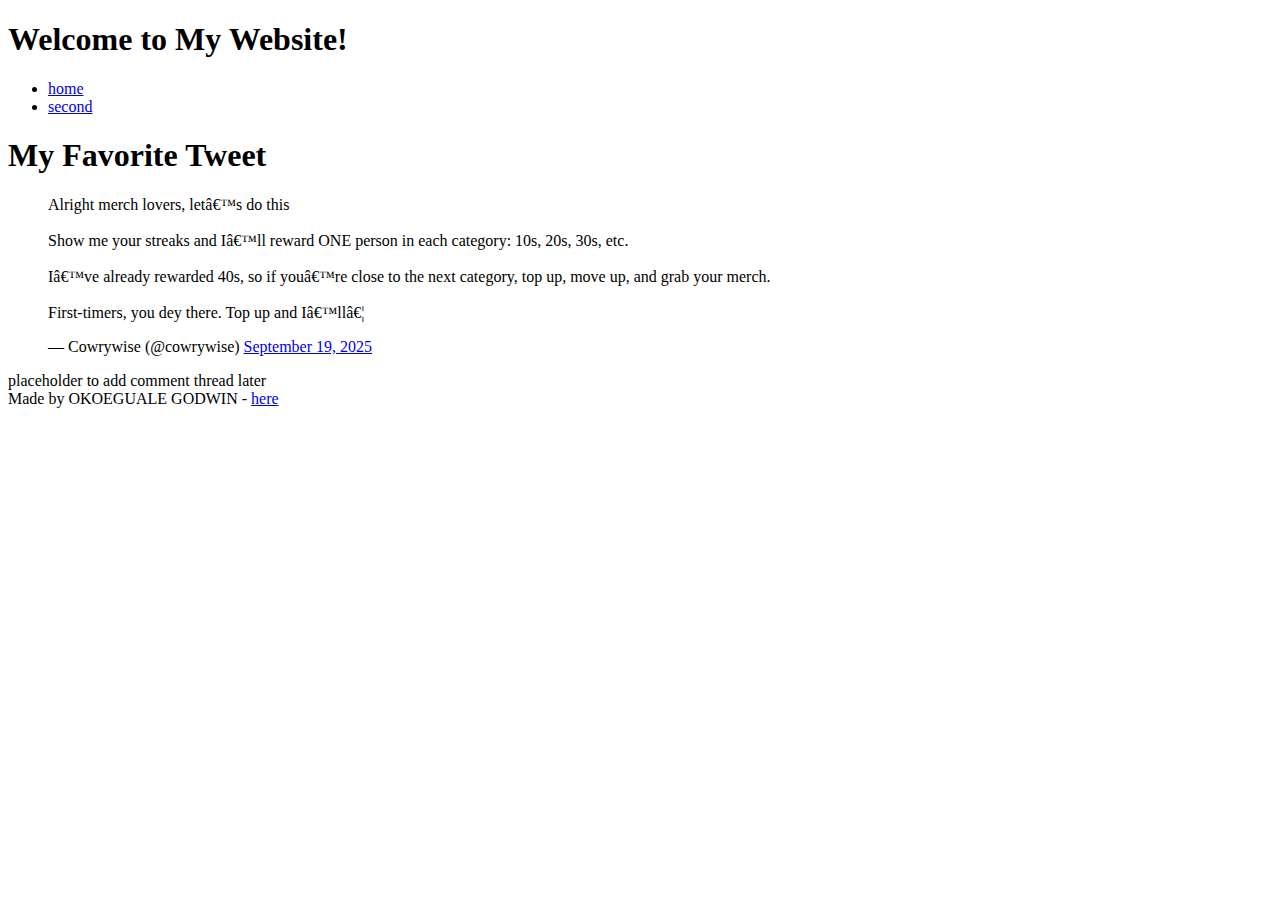
<file: tweets.html>
<!DOCTYPE html>
<html lang="en">
  <head>
    <title>Document</title>
  </head>
  <body>
    <header>
      <h1>Welcome to My Website!</h1>
      <ul>
        <li><a href="index.html">home</a></li>
        <li><a href="base_index.html">second</a></li>
      </ul>
    </header>
    <main>
      <article>
        <h1>My Favorite Tweet</h1>
        <blockquote class="twitter-tweet">
          <p lang="en" dir="ltr">
            Alright merch lovers, let’s do this<br /><br />Show me your streaks
            and I’ll reward ONE person in each category: 10s, 20s, 30s, etc.<br /><br />I’ve
            already rewarded 40s, so if you’re close to the next category, top
            up, move up, and grab your merch.<br /><br />First-timers, you dey
            there. Top up and I’ll…
          </p>
          &mdash; Cowrywise (@cowrywise)
          <a
            href="https://twitter.com/cowrywise/status/1968967144336416895?ref_src=twsrc%5Etfw"
            >September 19, 2025</a
          >
        </blockquote>
        <script
          async
          src="https://platform.twitter.com/widgets.js"
          charset="utf-8"
        ></script>
      </article>
      <aside>placeholder to add comment thread later</aside>
    </main>
    <footer>
      Made by OKOEGUALE GODWIN - <a href="https://github.com/gwinedev" target="_blank">here</a>
    </footer>
  </body>
</html>
</file>
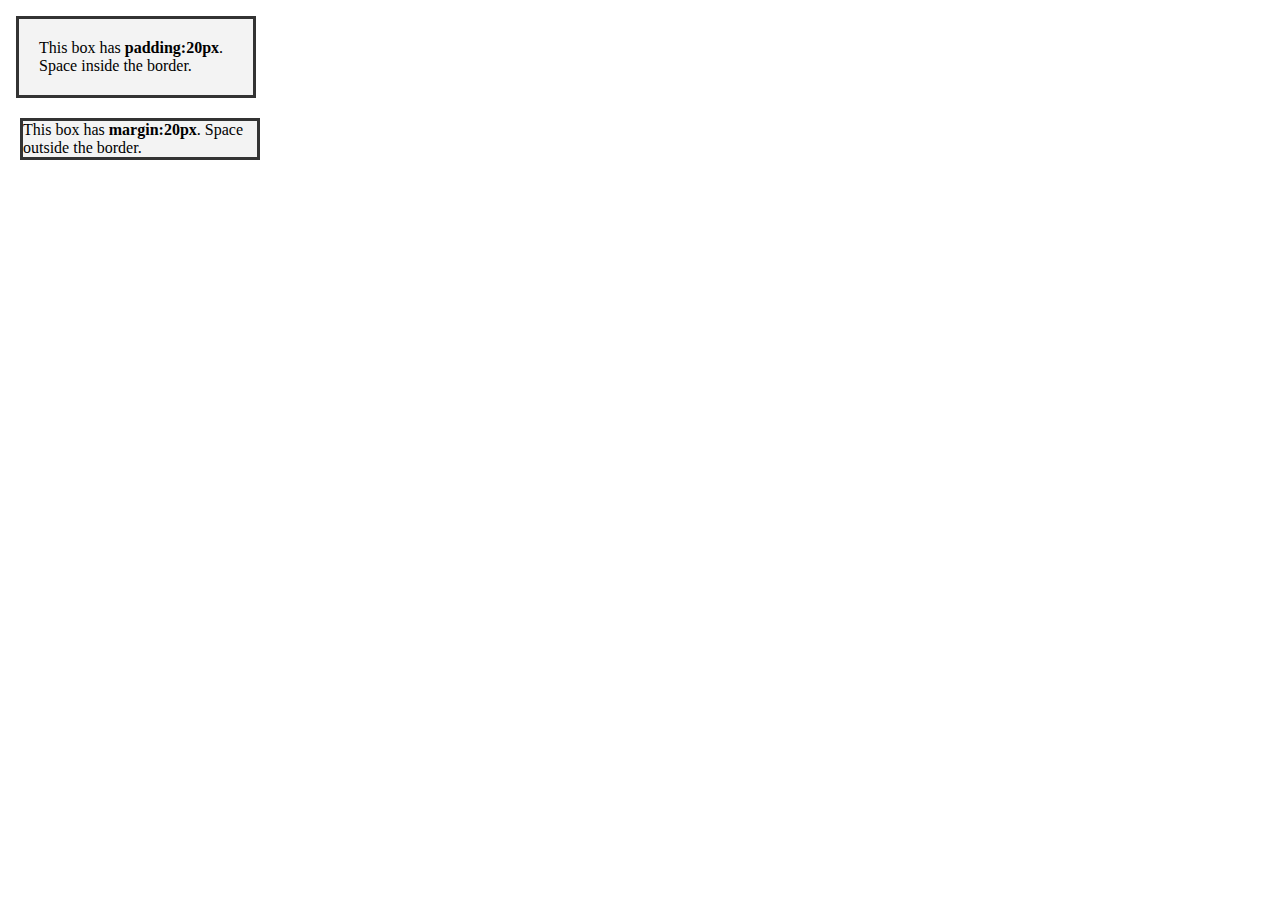
<file: css_advanced/test.html>
<!DOCTYPE html>
<html>
  <head>
    <meta charset="utf-8" />
    <title>Padding vs Margin Demo</title>
    <style>
      /* start with the safe reset you used */
      * {
        box-sizing: border-box;
        margin: 0;
        padding: 0;
      }
      html,
      body {
        height: 100%;
      }

      /* two demo boxes */
      .box {
        width: 240px;
        border: 3px solid #333;
        background: #f3f3f3;
        margin: 16px; /* space *outside* the box */
      }

      /* change this to padding:20px to experiment (or both) */
      .box.padding {
        padding: 20px;
      } /* space *inside* the box */
      .box.margin-only {
        margin: 20px;
      } /* space *outside* the box */
    </style>
  </head>
  <body>
    <div class="box padding">
      This box has <strong>padding:20px</strong>. Space inside the border.
    </div>
    <div class="box margin-only">
      This box has <strong>margin:20px</strong>. Space outside the border.
    </div>
  </body>
</html>
</file>
